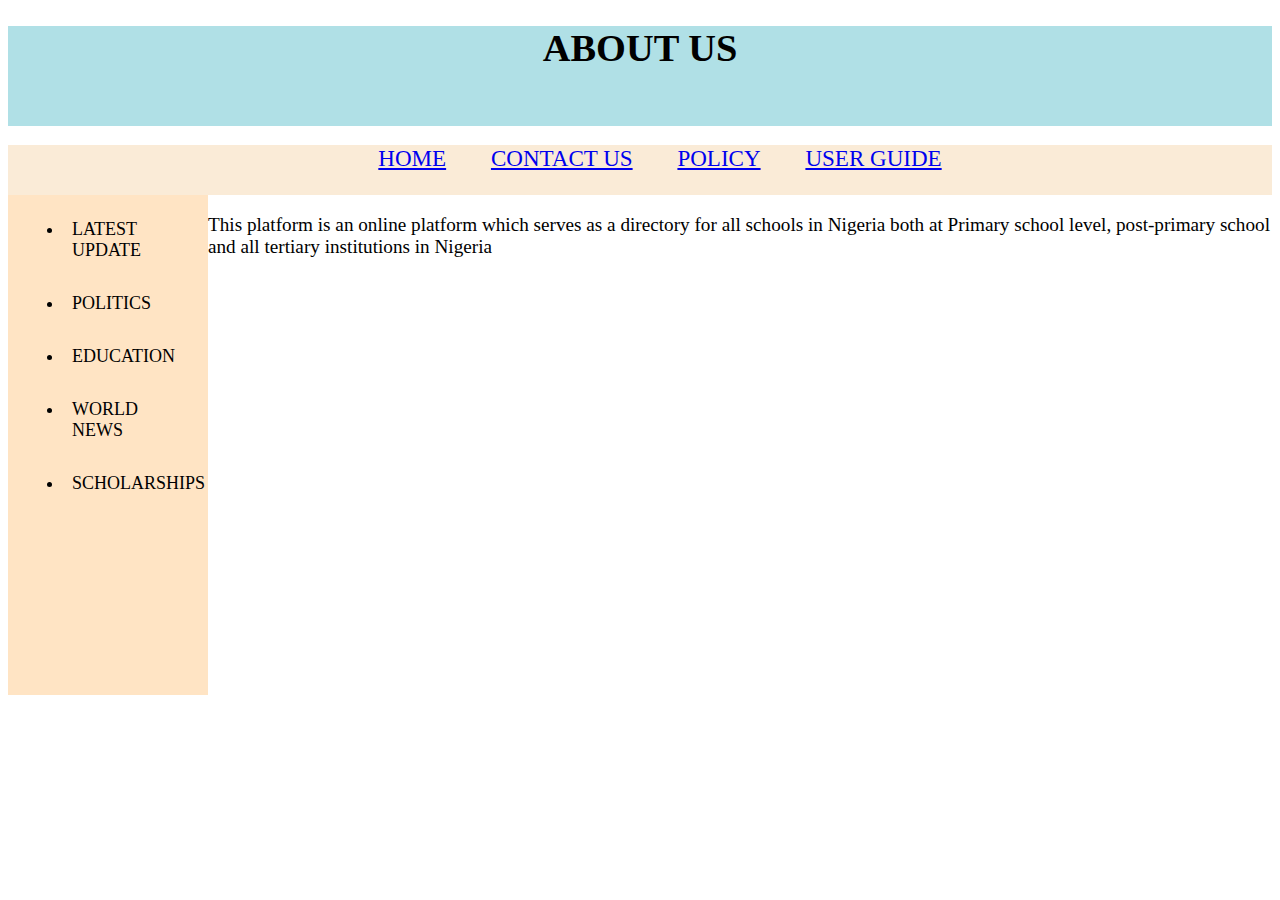
<file: abt.html>
<!DOCTYPE html>
<html lang="en">
<head>
  <meta charset="UTF-8">
  <meta http-equiv="X-UA-Compatible" content="IE=edge">
  <meta name="viewport" content="width=device-width, initial-scale=1.0">
  <title>direct</title>
  <link rel = "stylesheet"href ="style.css">
</head>
<body>

  <main>
  <header><h1>ABOUT US</h1></header>
  <nav>
<ul>
<li><a href= "index.html">HOME</a></li>
<li><a href= "conta.html">CONTACT US</a></li>
<li><a href="pol.html">POLICY</a></li>
<li><a href="use.html">USER GUIDE</a></li>
</ul>
  </nav>

<aside>

<ul>
  <li> LATEST UPDATE</li>
  <li> POLITICS</li>
  <li> EDUCATION</li>
  <li> WORLD NEWS</li>
  <li> SCHOLARSHIPS</li>
</ul>

</aside>
<section>
<p>
This platform is an online platform which serves as a directory for all schools in Nigeria both at Primary school level, post-primary school and all tertiary institutions in Nigeria




</p>


</section>



  </main>
</body>
</html>
</file>
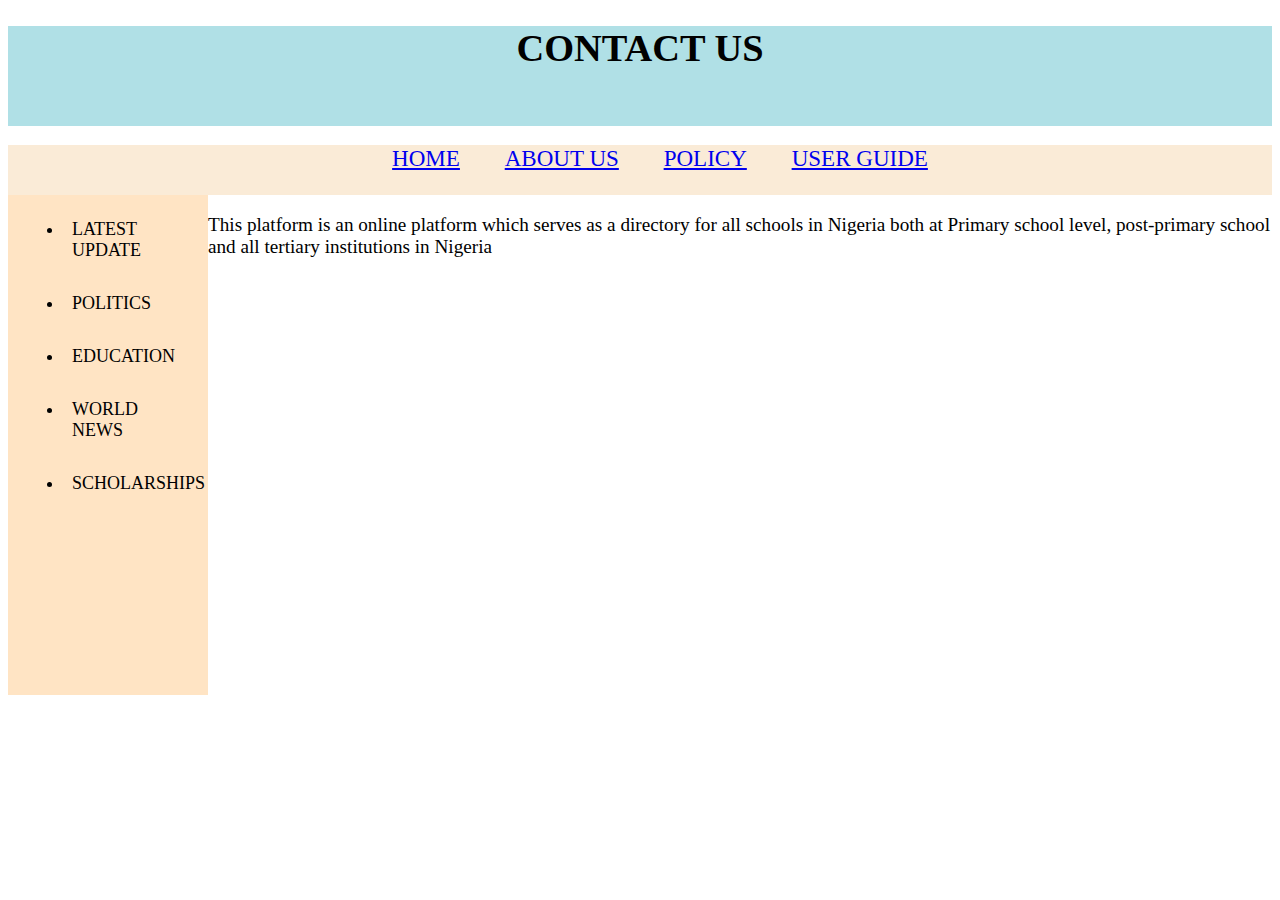
<file: conta.html>
<!DOCTYPE html>
<html lang="en">
<head>
  <meta charset="UTF-8">
  <meta http-equiv="X-UA-Compatible" content="IE=edge">
  <meta name="viewport" content="width=device-width, initial-scale=1.0">
  <title>direct</title>
  <link rel = "stylesheet"href ="style.css">
</head>
<body>

  <main>
  <header><h1>CONTACT US</h1></header>
  <nav>
<ul>
<li><a href="index.html">HOME</a></li>
<li><a href="abt.html">ABOUT US</a></li>
<li><a href="pol.html">POLICY</a></li>
<li><a href="use.html">USER GUIDE</a></li>
</ul>
  </nav>

<aside>

<ul>
  <li> LATEST UPDATE</li>
  <li> POLITICS</li>
  <li> EDUCATION</li>
  <li> WORLD NEWS</li>
  <li> SCHOLARSHIPS</li>
</ul>

</aside>
<section>
<p>
This platform is an online platform which serves as a directory for all schools in Nigeria both at Primary school level, post-primary school and all tertiary institutions in Nigeria




</p>


</section>



  </main>
</body>
</html>
</file>
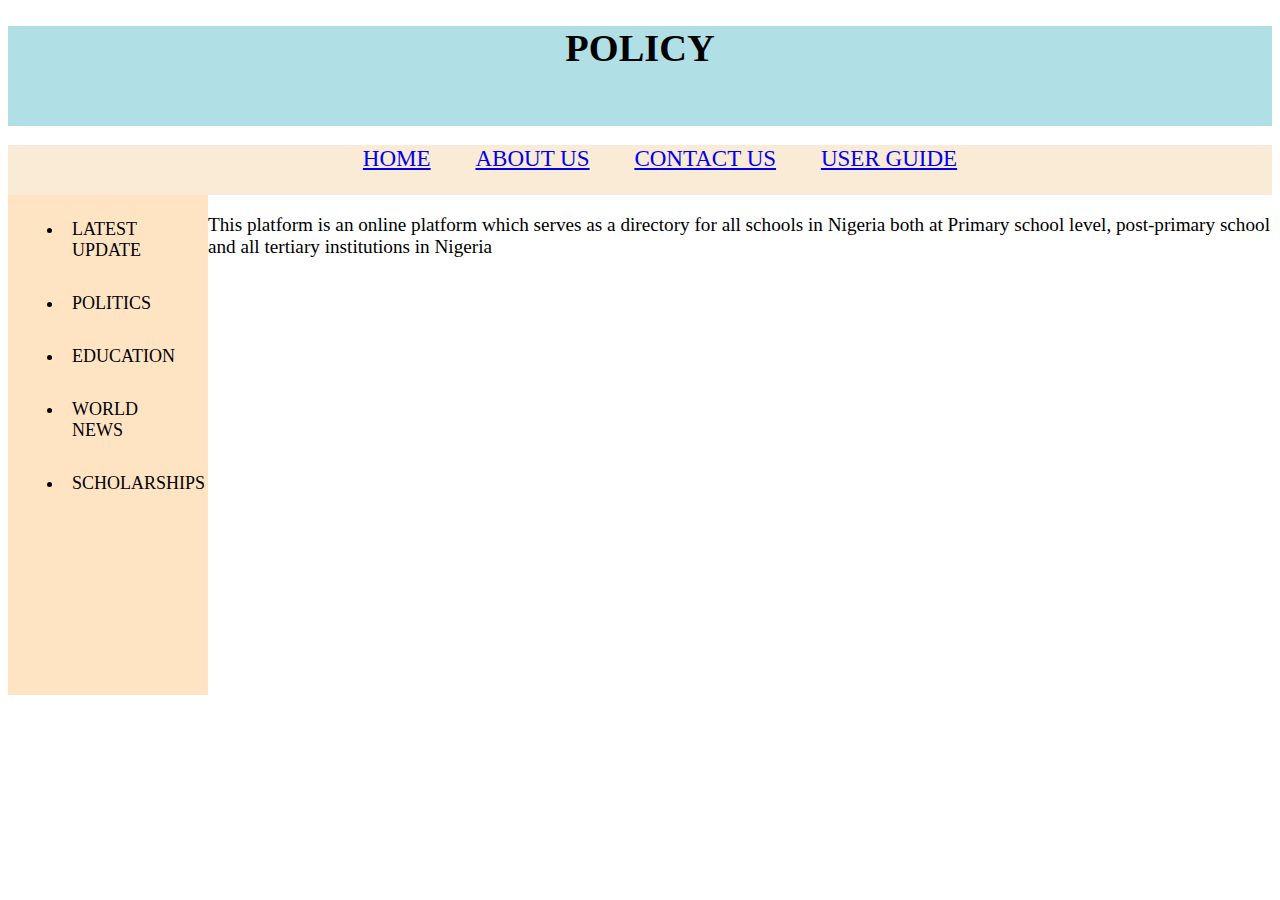
<file: pol.html>
<!DOCTYPE html>
<html lang="en">
<head>
  <meta charset="UTF-8">
  <meta http-equiv="X-UA-Compatible" content="IE=edge">
  <meta name="viewport" content="width=device-width, initial-scale=1.0">
  <title>direct</title>
  <link rel = "stylesheet"href ="style.css">
</head>
<body>

  <main>
  <header><h1>POLICY</h1></header>
  <nav>
<ul>
<li><a href="index.html">HOME</a></li>
<li><a href="abt.html">ABOUT US</a></li>
<li><a href="conta.html">CONTACT US</a></li>
<li><a href="use.html">USER GUIDE</a></li>
</ul>
  </nav>

<aside>

<ul>
  <li> LATEST UPDATE</li>
  <li> POLITICS</li>
  <li> EDUCATION</li>
  <li> WORLD NEWS</li>
  <li> SCHOLARSHIPS</li>
</ul>

</aside>
<section>
<p>
This platform is an online platform which serves as a directory for all schools in Nigeria both at Primary school level, post-primary school and all tertiary institutions in Nigeria




</p>


</section>



  </main>
</body>
</html>
</file>
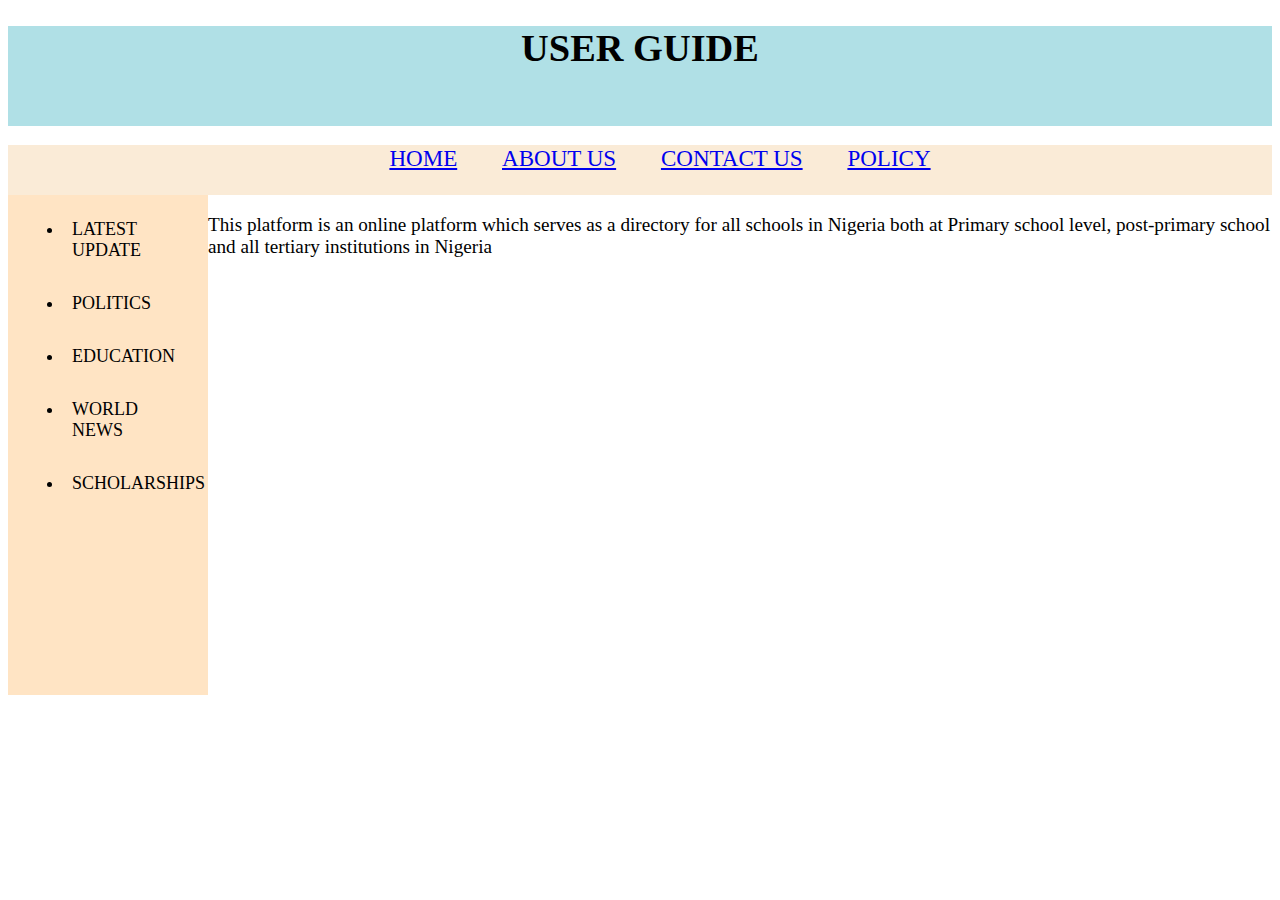
<file: use.html>
<!DOCTYPE html>
<html lang="en">
<head>
  <meta charset="UTF-8">
  <meta http-equiv="X-UA-Compatible" content="IE=edge">
  <meta name="viewport" content="width=device-width, initial-scale=1.0">
  <title>direct</title>
  <link rel = "stylesheet"href ="style.css">
</head>
<body>

  <main>
  <header><h1>USER GUIDE</h1></header>
  <nav>
<ul>
<li><a href="index.html">HOME</a></li>
<li><a href="abt.html">ABOUT US</a></li>
<li><a href="conta.html">CONTACT US</a></li>
<li><a href="pol.html">POLICY</a></li>
</ul>
  </nav>

<aside>

<ul>
  <li> LATEST UPDATE</li>
  <li> POLITICS</li>
  <li> EDUCATION</li>
  <li> WORLD NEWS</li>
  <li> SCHOLARSHIPS</li>
</ul>

</aside>
<section>
<p>
This platform is an online platform which serves as a directory for all schools in Nigeria both at Primary school level, post-primary school and all tertiary institutions in Nigeria




</p>


</section>



  </main>
</body>
</html>
</file>
<file: style.css>
body {
  background-color: white;
  font-family: "Times New Roman", Times, serif;
  font-style: normal;
  height: 300px
}

header {
  background-color: #b0e0e6;
  text-align: center;
  height: 100px;
  font-size: larger;
}


nav {
  text-align: center;
  background-color: antiquewhite;
  text-decoration-color: black;
  font-size: larger;
  font-style: normal;
  font-family: "Times New Roman", Times, serif;
  height: 50px;
}

nav li {
  display: inline;
  font-size: larger;
  padding: 20px;

}



aside {
  height: 500px;
  width: 200px;
  float: left;
  border-style: 20px black;
  background-color: bisque;
  border: 20px;
  text-decoration: none;
}

aside li {
  font-size:large;
  padding: 5%;
  margin: 10%;
  text-decoration: none;
}


a :hover{
     color: red;
     background-color: blue;
     padding: 20px;

}
p{
font-size: larger;

}



img{
  width: 25%;
  border-radius: 25%;
  background-color: cornflowerblue;
}





footer {
  background: #333;
  color: #fff;
  padding: 10px;
  text-align: center;
  
  


}
</file>
